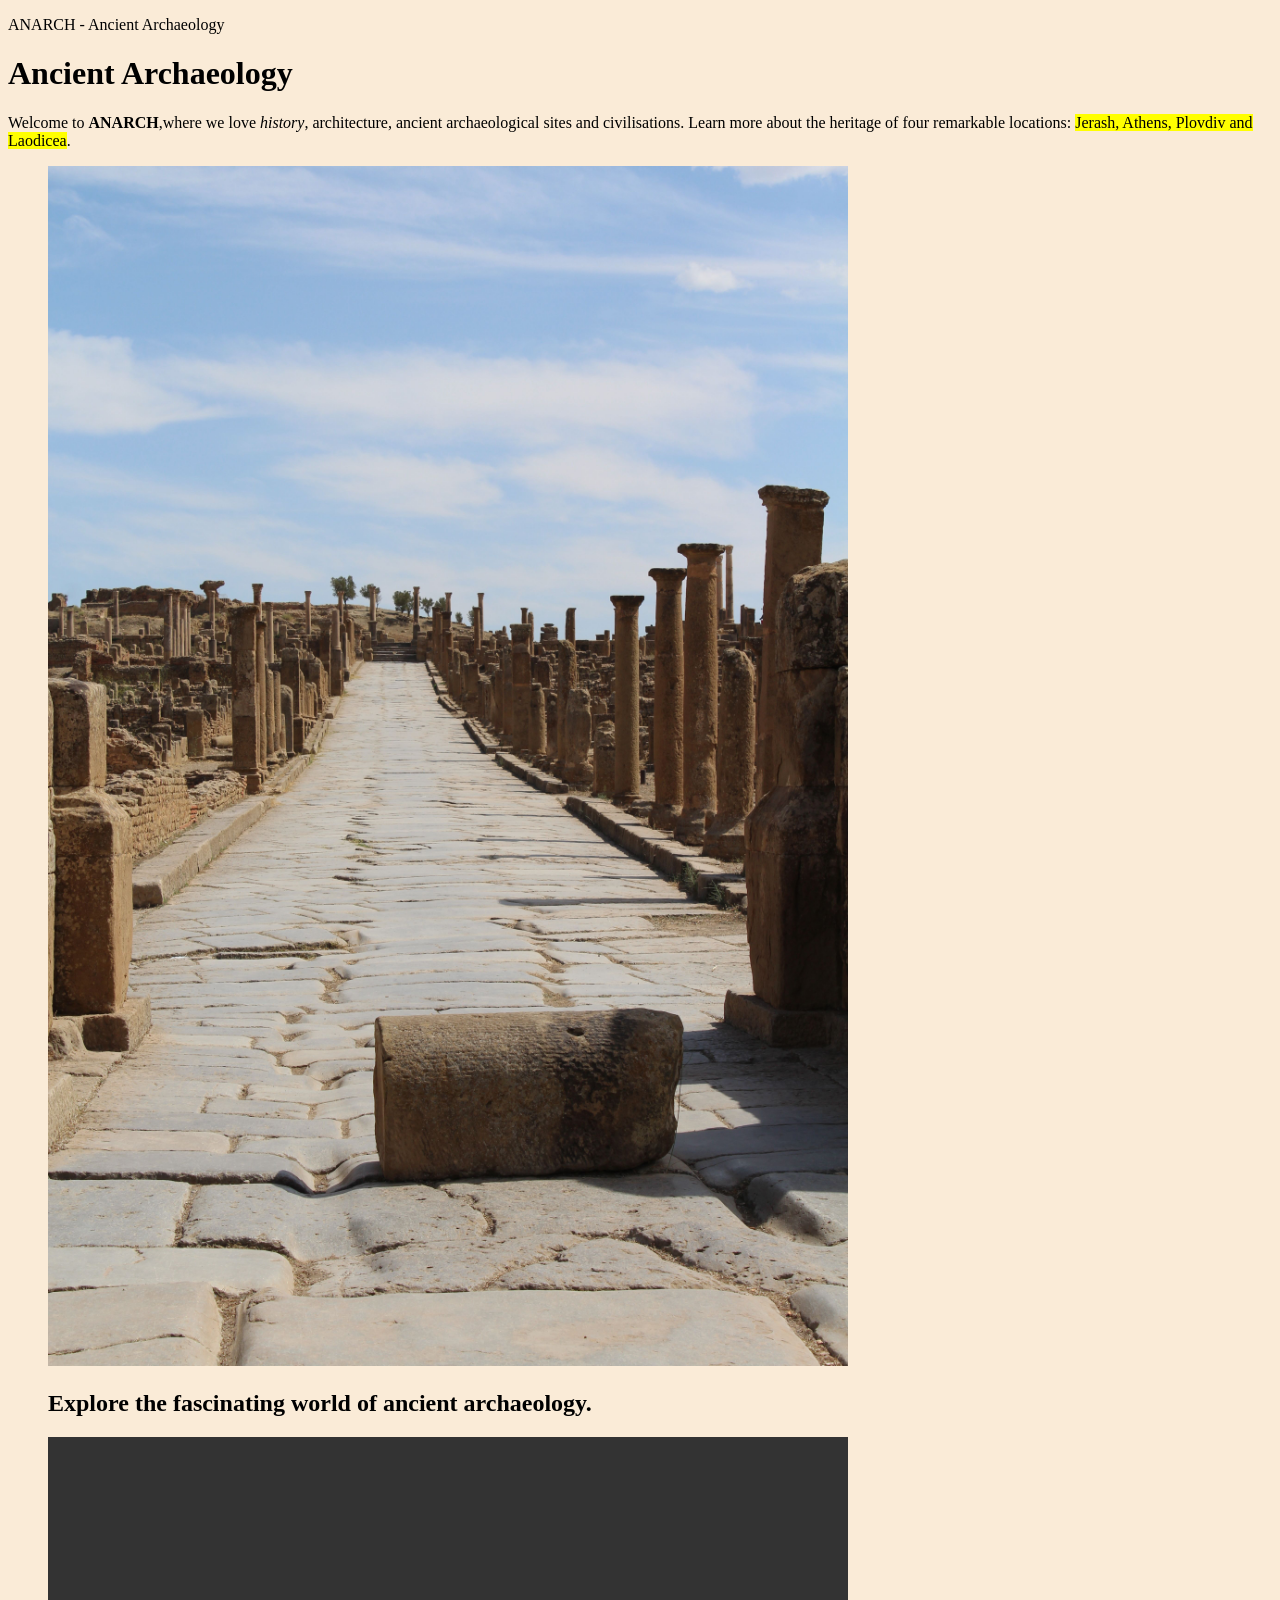
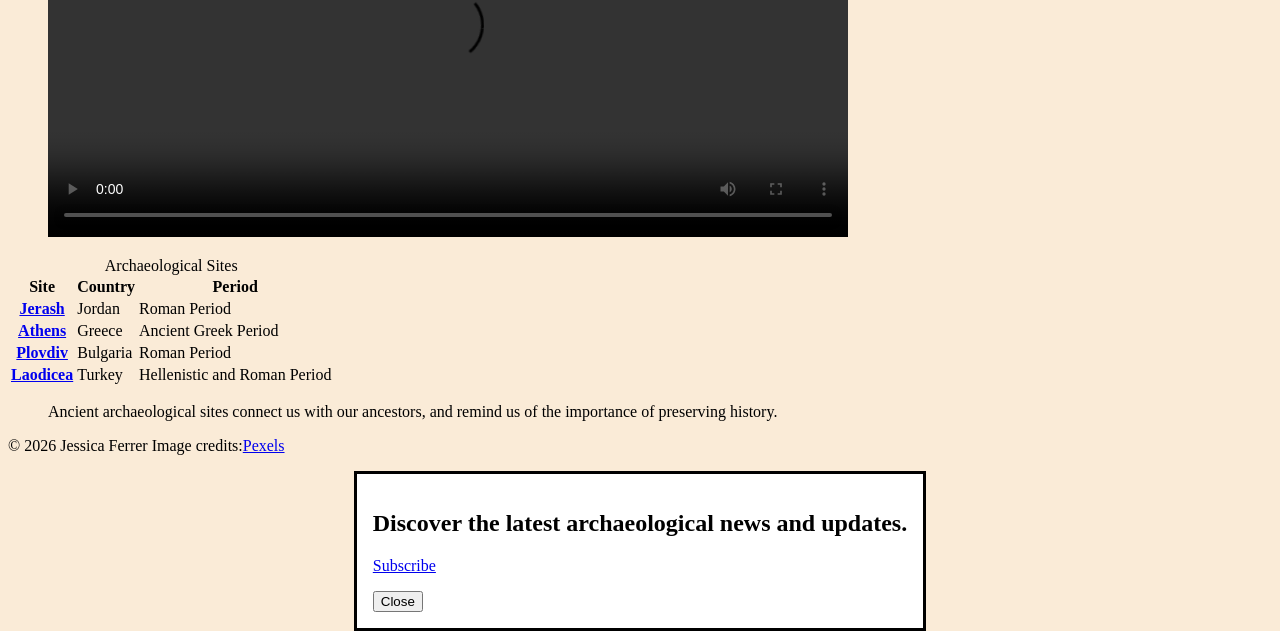
<file: index.html>
<!DOCTYPE html>
<html lang="en">
  <head>
     <meta charset="UTF-8">
	 <meta name="viewport" content="width=device-width, initial-scale=1.0">
	 <meta http-equiv="Content-Security-Policy"
	        content="default-src 'self';img-src *;
			         media-src *; frame-src https:;">
	<title>ANARCH - Home</title>
	<meta name="description" content="Explore ancient archaeological sites, discover their history, and learn about civilisations.">
	<meta property="og:title" content="ANARCH - Ancient Archaeology">
	<meta property="og description" content="Discover ancient civilisations and explore archaeological sites around the world.">
	<meta property="og:image" content="images/share.jpg">
	<link rel="icon" type="image/png" href="icon.png?v=2">
	<link rel="stylesheet" href="styles.css">  
  </head>
  <body>
    <header>
	   <p>ANARCH - Ancient Archaeology</p>
	   <nav>
	     <ul>
		 </ul>
	   </nav>
	  </header>
	  
	  <main>
	  <h1>Ancient Archaeology</h1>
	  <p>Welcome to <strong>ANARCH</strong>,where we love <em>history</em>, architecture, ancient archaeological sites and civilisations.
	     Learn more about the heritage of four remarkable locations: <mark>Jerash, Athens, Plovdiv and Laodicea</mark>.
	  </p>
	   <figure>
	       <img src="home.jpg" alt="Ancient stone-paved street surrounded by archaeological ruins" width="800">
		   <h2>Explore the fascinating world of ancient archaeology.</h2>
		   
		   <video controls width="800">
		     <source src="video(1).mp4" type="video(1)/mp4">
		   </video>
		   
	   </figure>  
	  <table>
	    <caption>Archaeological Sites</caption>
		<thead>
		 <tr>
		     <th scope="col">Site</th>
			 <th scope="col">Country</th>
			 <th scope="col">Period</th>
		 </tr>
		</thead>
		<tbody>
		 <tr>
		  <th scope="row"><a href="jerash.html">Jerash</a></th>
		  <td>Jordan</td>
		  <td>Roman Period</td>
		 </tr>
		 
		 <tr>
		  <th scope="row"><a href="athens.html">Athens</a></th>
		  <td>Greece</td>
		  <td>Ancient Greek Period</td>
		 </tr>
		 
		 <tr>
		  <th scope="row"><a href="plovdiv.html">Plovdiv</a></th>
		  <td>Bulgaria</td>
		  <td>Roman Period</td>
		 </tr>
		 
		 <tr>
		  <th scope="row"><a href="laodicea.html">Laodicea</a></th>
		  <td>Turkey</td>
		  <td>Hellenistic and Roman Period</td>
		 </tr>
		</tbody>	  
	  </table>
		   <blockquote>
		      <p>Ancient archaeological sites connect us with our ancestors, 
			   and remind us of the importance of preserving history.</p>
		    </blockquote>
	 </main>
	  
	  <footer>
	   <p>&copy; 2026 Jessica Ferrer Image credits:<a href="https://www.pexels.com/">Pexels</a></p>
	 </footer>
	 <dialog open class="subscribe-popup">
	<h2>Discover the latest archaeological news and updates.</h2>
	
	<p><a href="subscribe.html"> Subscribe</a></p>
	
	<form method="dialog">
	 <button type="submit">Close</button>
	</form>
	</dialog>
   </body>
 </html>
</file>
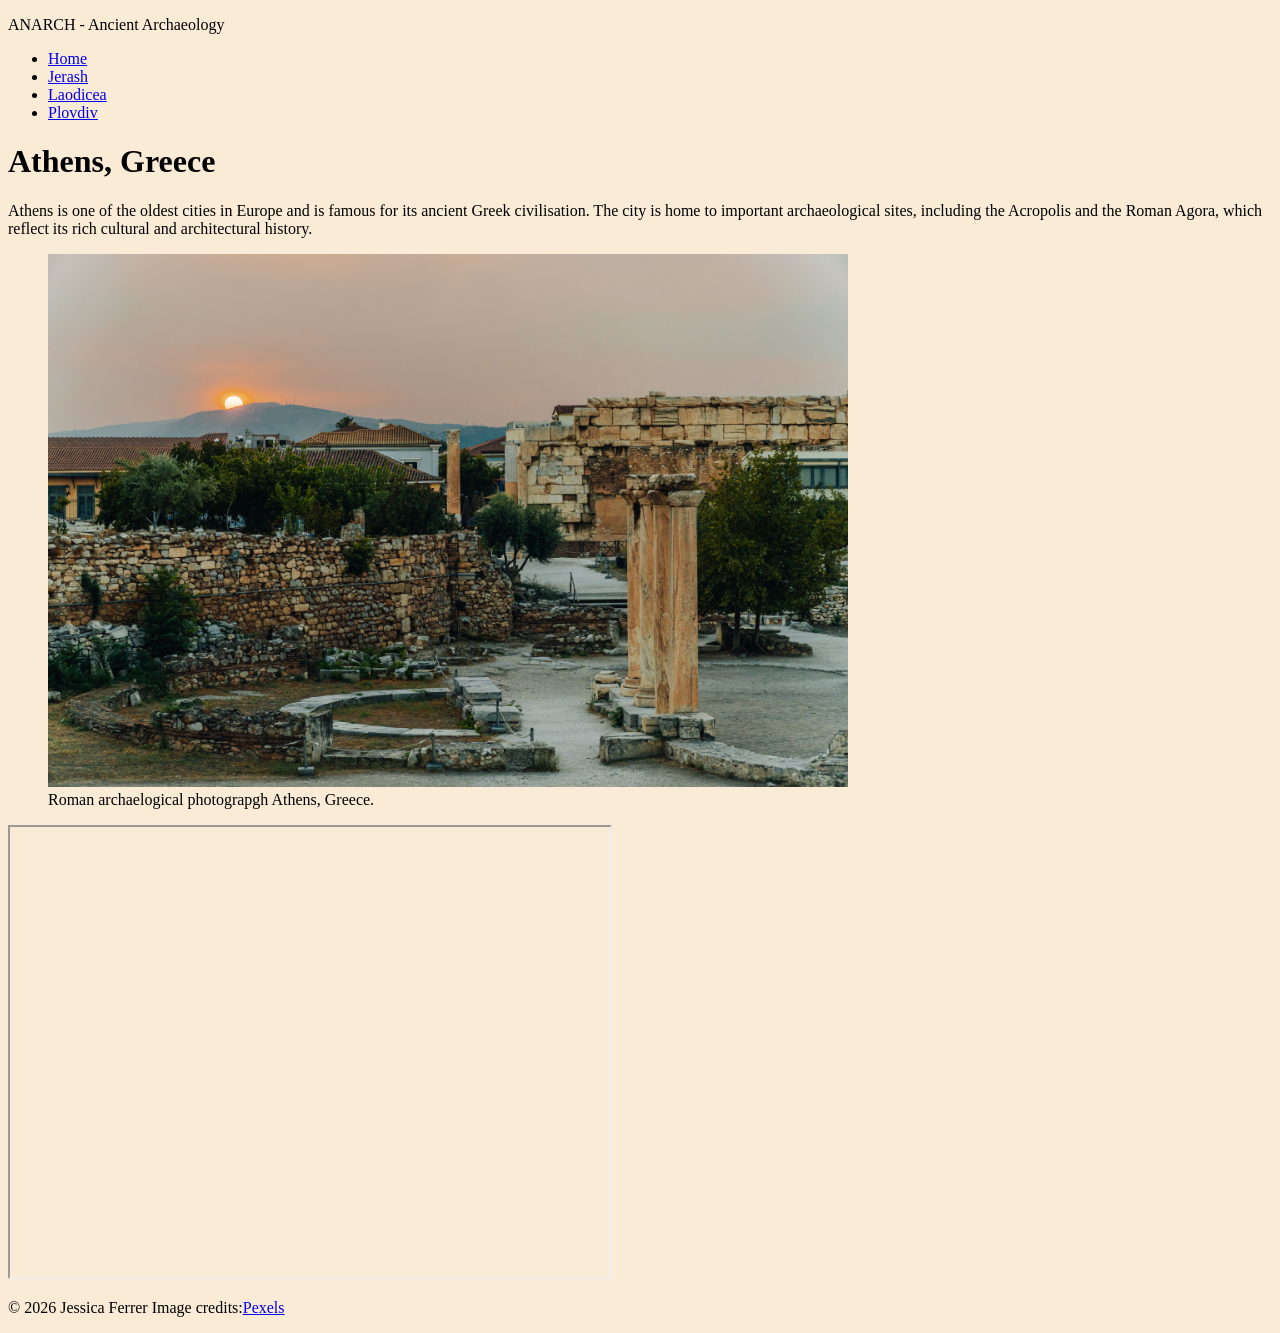
<file: athens.html>
<!DOCTYPE html>
<html lang="en">
  <head>
     <meta charset="UTF-8">
	 <meta name="viewport" content="width=device-width, initial-scale=1.0">
	 <meta http-equiv="Content-Security-Policy"
	        content="default-src 'self';img-src *;
			         media-src *; frame-src https:;">
	<title>ANARCH - Athens</title>
	<meta name="description" content="Explore ancient city of Athens in Greece and discover its archaeological sites, monuments and history.">
	<meta property="og:title" content="ANARCH - Athens, Greece">
	<meta property="og description" content="Discover Athens, Greece and explore its ancient monuments, archaeological sites and rich cultural heritage.">
	<meta property="og:image" content="images/share.jpg">
	<link rel="icon" type="image/png" href="icon.png?v=2">
	<link rel="stylesheet" href="styles.css"> 
  </head>
  <body>
    <header>
	   <p>ANARCH - Ancient Archaeology</p>
	   <nav>
	     <ul>
		   <li><a href="index.html">Home</a></li>
		   <li><a href="jerash.html">Jerash</a></li>
		   <li><a href="laodicea.html">Laodicea</a></li>
		   <li><a href="plovdiv.html">Plovdiv</a></li>
		   <!-- one <li> per level 1 page in your sitemap -->
		 </ul>
	   </nav>
	  </header>
	  
	  <main>
	  <h1> Athens, Greece</h1>
	  <p>Athens is one of the oldest cities in Europe and is famous for its ancient Greek civilisation. The city is home to important archaeological sites, including the Acropolis
         and the Roman Agora, which reflect its rich cultural and architectural history.</p>
	  <figure>
	       <img src="athens.jpg" alt="Roman Agora archaeological site in Athens, Greece" width="800"> 
		   <figcaption>Roman archaelogical photograpgh Athens, Greece.</figcaption>
	  </figure>
	  <iframe
	  title=" Ancient stone columns and archaeological ruins at the Roman Agora in Athens, Greece"
	  src="https://www.google.com/maps/embed?pb=!1m18!1m12!1m3!1d3145.1232331442743!2d23.72352017535973!3d37.97425330064513!2m3!1f0!2f0!3f0!3m2!1i1024!2i768!4f13.1!3m3!1m2!1s0x14a1bd22a13c915b%3A0xb884f68a3bd497de!2sRoman%20Forum%20of%20Athens%20(Roman%20Agora)!5e0!3m2!1sen!2sie!4v1791912330830!5m2!1sen!2sie" width="600" height="450" style="border:0;" allowfullscreen="" loading="lazy" referrerpolicy="strict-origin-when-cross-origin"></iframe>
	  </main>
	  
	  <footer>
	   <p>&copy; 2026 Jessica Ferrer Image credits:<a href="https://www.pexels.com/">Pexels</a></p>
   </body>
 </html>
</file>
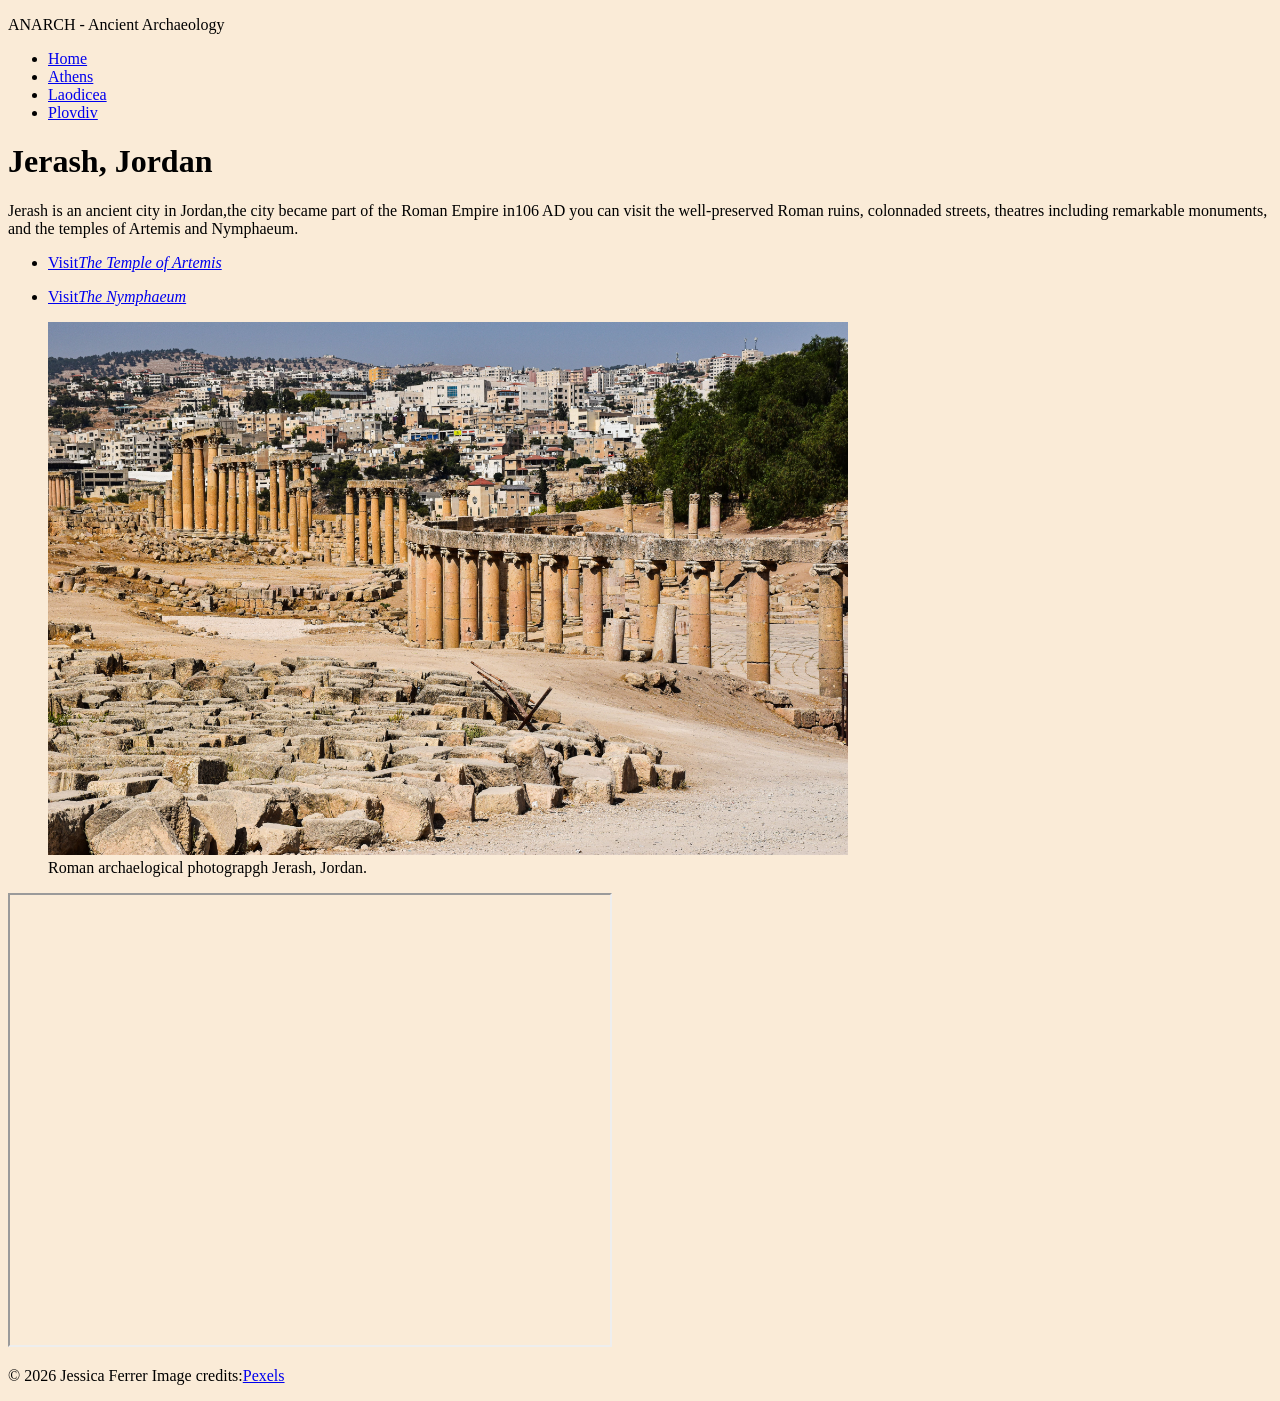
<file: jerash.html>
<!DOCTYPE html>
<html lang="en">
  <head>
     <meta charset="UTF-8">
	 <meta name="viewport" content="width=device-width, initial-scale=1.0">
	 <meta http-equiv="Content-Security-Policy"
	        content="default-src 'self';img-src *;
			         media-src *; frame-src https:;">
	<title>ANARCH - Jerash</title>
	<meta name="description" content="Explore ancient Roman city of Jerash in Jordan and discover its anciente Roman ruins, temples and archaeological heritage.">
	<meta property="og:title" content="ANARCH - Jerash, Jordan">
	<meta property="og description" content="Discover Jerash,Jordan, and explore archaeological sites around the world.">
	<meta property="og:image" content="images/share.jpg">
	<link rel="icon" type="image/png" href="icon.png?v=2">
	<link rel="stylesheet" href="styles.css"> 
  </head>
  <body>
    <header>
	   <p>ANARCH - Ancient Archaeology</p>
	   <nav>
	     <ul>
		   <li><a href="index.html">Home</a></li>
		   <li><a href="athens.html">Athens</a></li>
		   <li><a href="laodicea.html">Laodicea</a></li>
		   <li><a href="plovdiv.html">Plovdiv</a></li>
		   <!-- one <li> per level 1 page in your sitemap -->
		 </ul>
	   </nav>
	  </header>
	  
	  <main>
	  <h1> Jerash, Jordan</h1>
	  
	   <p> Jerash is an ancient city in Jordan,the city became part of the Roman Empire in<time datetime="0106">106 AD</time> you can visit the well-preserved Roman ruins, colonnaded streets, theatres including remarkable monuments, and the temples of Artemis and Nymphaeum.</p>
	    <ul>
		   <li>
		
		       <a href="https://jerash.visitjordan.com/en/Site/78"
		          target="_blank"
		          rel="noopener noreferrer">
		          Visit<cite>The Temple of Artemis</cite>
		       </a>
			</li>
	    </ul>
		
		
		<ul>
		    <li>
	
		          <a href="https://jerash.visitjordan.com/en/Site/77"
		             target="_blank"
		             rel="noopener noreferrer">
		             Visit<cite>The Nymphaeum</cite> 
		          </a>
			</li>
        </ul>			
	  <figure>
	       <img src="jerash.jpg" alt="Ancient stone-paved street surrounded by archaeological ruins" width="800">
		   <figcaption>Roman archaelogical photograpgh Jerash, Jordan.</figcaption>
	   </figure>  
	   <iframe
	   title="Archaelogical Site of Jerash, Jordan"
	   src="https://www.google.com/maps/embed?pb=!1m18!1m12!1m3!1d13492.550707926777!2d35.88122486612883!3d32.281276223180754!2m3!1f0!2f0!3f0!3m2!1i1024!2i768!4f13.1!3m3!1m2!1s0x151c8048588ecc75%3A0xc3bc8fe9ac19669e!2sArchaeological%20Site%20of%20Jerash!5e0!3m2!1sen!2sie!4v1791902946712!5m2!1sen!2sie" width="600" height="450" style="border:0;" allowfullscreen="" loading="lazy" referrerpolicy="strict-origin-when-cross-origin"></iframe>
	   </iframe>
	 </main>
	 
	  
	  <footer>
	   <p>&copy; 2026 Jessica Ferrer Image credits:<a href="https://www.pexels.com/">Pexels</a></p>
	 </footer>
   </body>
 </html>
</file>
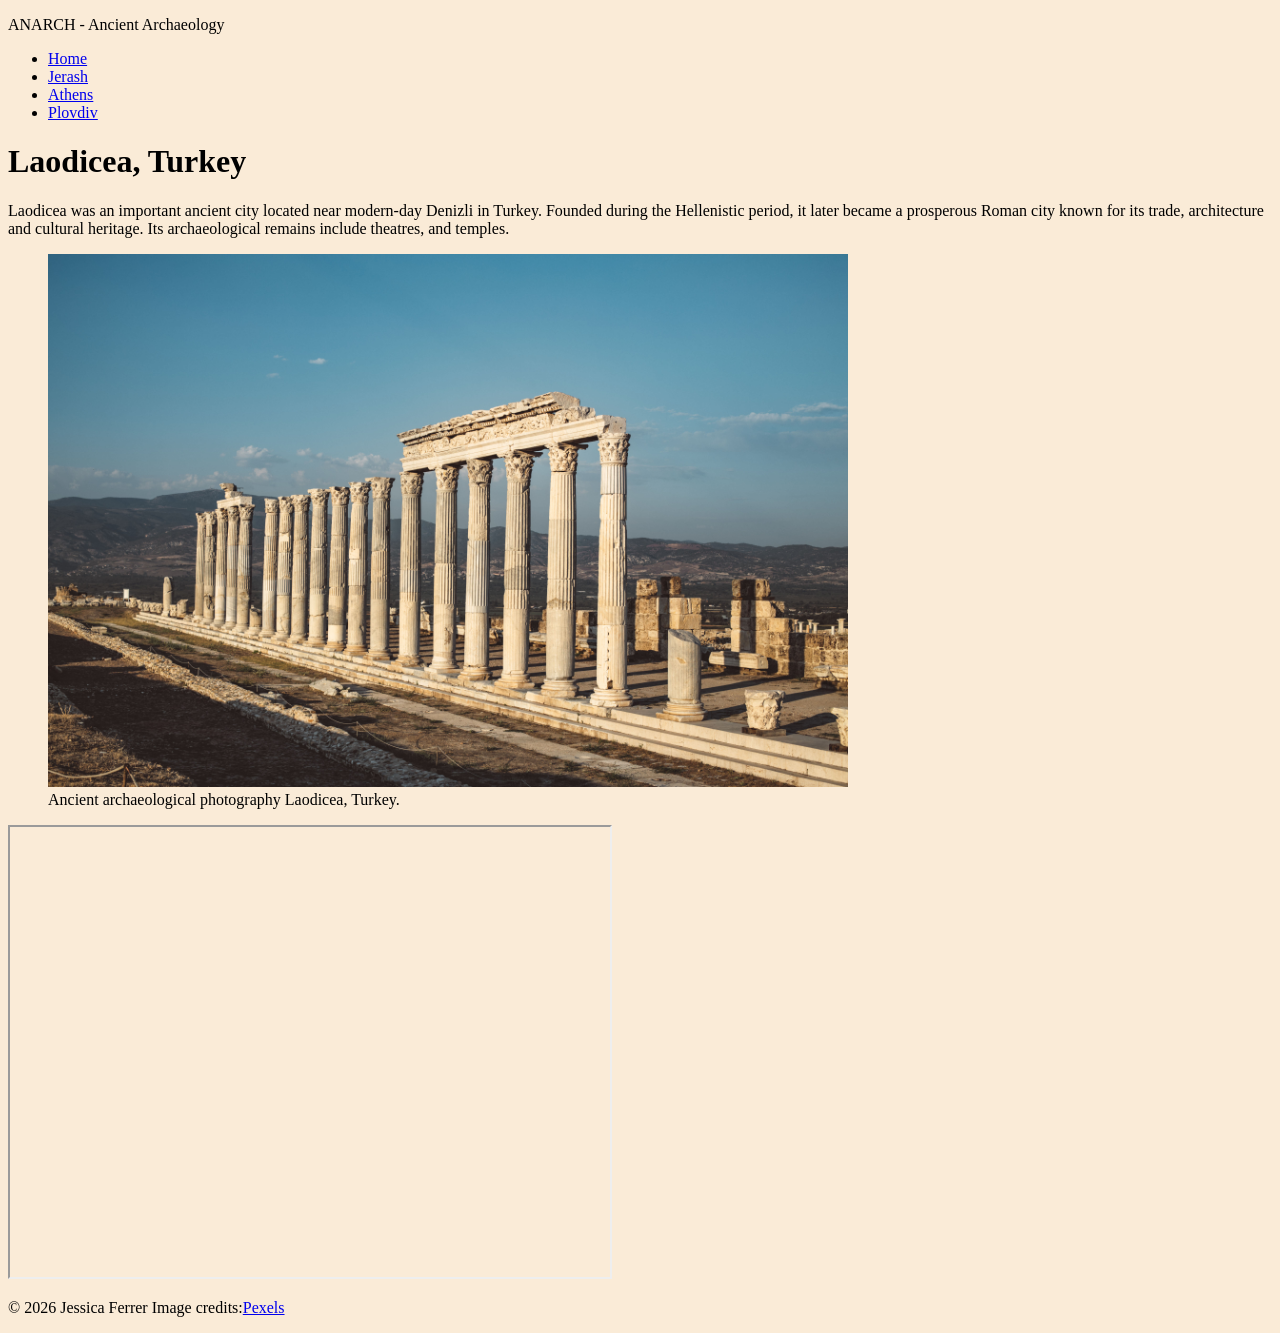
<file: laodicea.html>
<!DOCTYPE html>
<html lang="en">
  <head>
     <meta charset="UTF-8">
	 <meta name="viewport" content="width=device-width, initial-scale=1.0">
	 <meta http-equiv="Content-Security-Policy"
	        content="default-src 'self';img-src *;
			         media-src *; frame-src https:;">
	<title>ANARCH - Laodicea</title>
	<meta name="description" content="Explore ancient the ancient city of Laodicea in Turkey and discover its Roman ruins, archaeological sites and history.">
	<meta property="og:title" content="ANARCH - Laodicea, Turkey">
	<meta property="og description" content="Discover Laodicea, Turkey and explore archaeological sites and cultural heritage.">
	<meta property="og:image" content="images/share.jpg">
	<link rel="icon" type="image/png" href="icon.png?v=2">
	<link rel="stylesheet" href="styles.css"> 
  </head>
  <body>
    <header>
	   <p>ANARCH - Ancient Archaeology</p>
	   <nav>
	     <ul>
		   <li><a href="index.html">Home</a></li>
		   <li><a href="jerash.html">Jerash</a></li>
		   <li><a href="athens.html">Athens</a></li>
		   <li><a href="plovdiv.html">Plovdiv</a></li>
		   <!-- one <li> per level 1 page in your sitemap -->
		 </ul>
	   </nav>
	  </header>
	  
	  <main>
	  <h1>Laodicea, Turkey</h1>
	  <p>Laodicea was an important ancient city located near modern-day Denizli in Turkey. Founded during the Hellenistic period, it later became a prosperous Roman city known for its trade, architecture and
         cultural heritage. Its archaeological remains include
         theatres, and temples.</p>
	  <figure>
	       <img src="laodicea.jpg" alt="Ancient stone columns and archaeological ruins at Laodicea in Turkey" width="800">
		   <figcaption>Ancient archaeological photography Laodicea, Turkey.</figcaption>
	  </figure>
	  <iframe 
	  title="Ancient city of Laodicea in Denizli, Turkey"
	  src="https://www.google.com/maps/embed?pb=!1m18!1m12!1m3!1d3747.207452746436!2d29.10601089803728!3d37.836574164996975!2m3!1f0!2f0!3f0!3m2!1i1024!2i768!4f13.1!3m3!1m2!1s0x14c715b3e6275289%3A0xd07e2e5ffb29ef9f!2sLaodicea%20Ancient%20City!5e0!3m2!1sen!2sie!4v1791913051279!5m2!1sen!2sie" width="600" height="450" style="border:0;" allowfullscreen="" loading="lazy" referrerpolicy="strict-origin-when-cross-origin"></iframe>
	  
	 </main>
	  
	  <footer>
	   <p>&copy; 2026 Jessica Ferrer Image credits:<a href="https://www.pexels.com/">Pexels</a></p>
	 </footer>
   </body>
 </html>
</file>
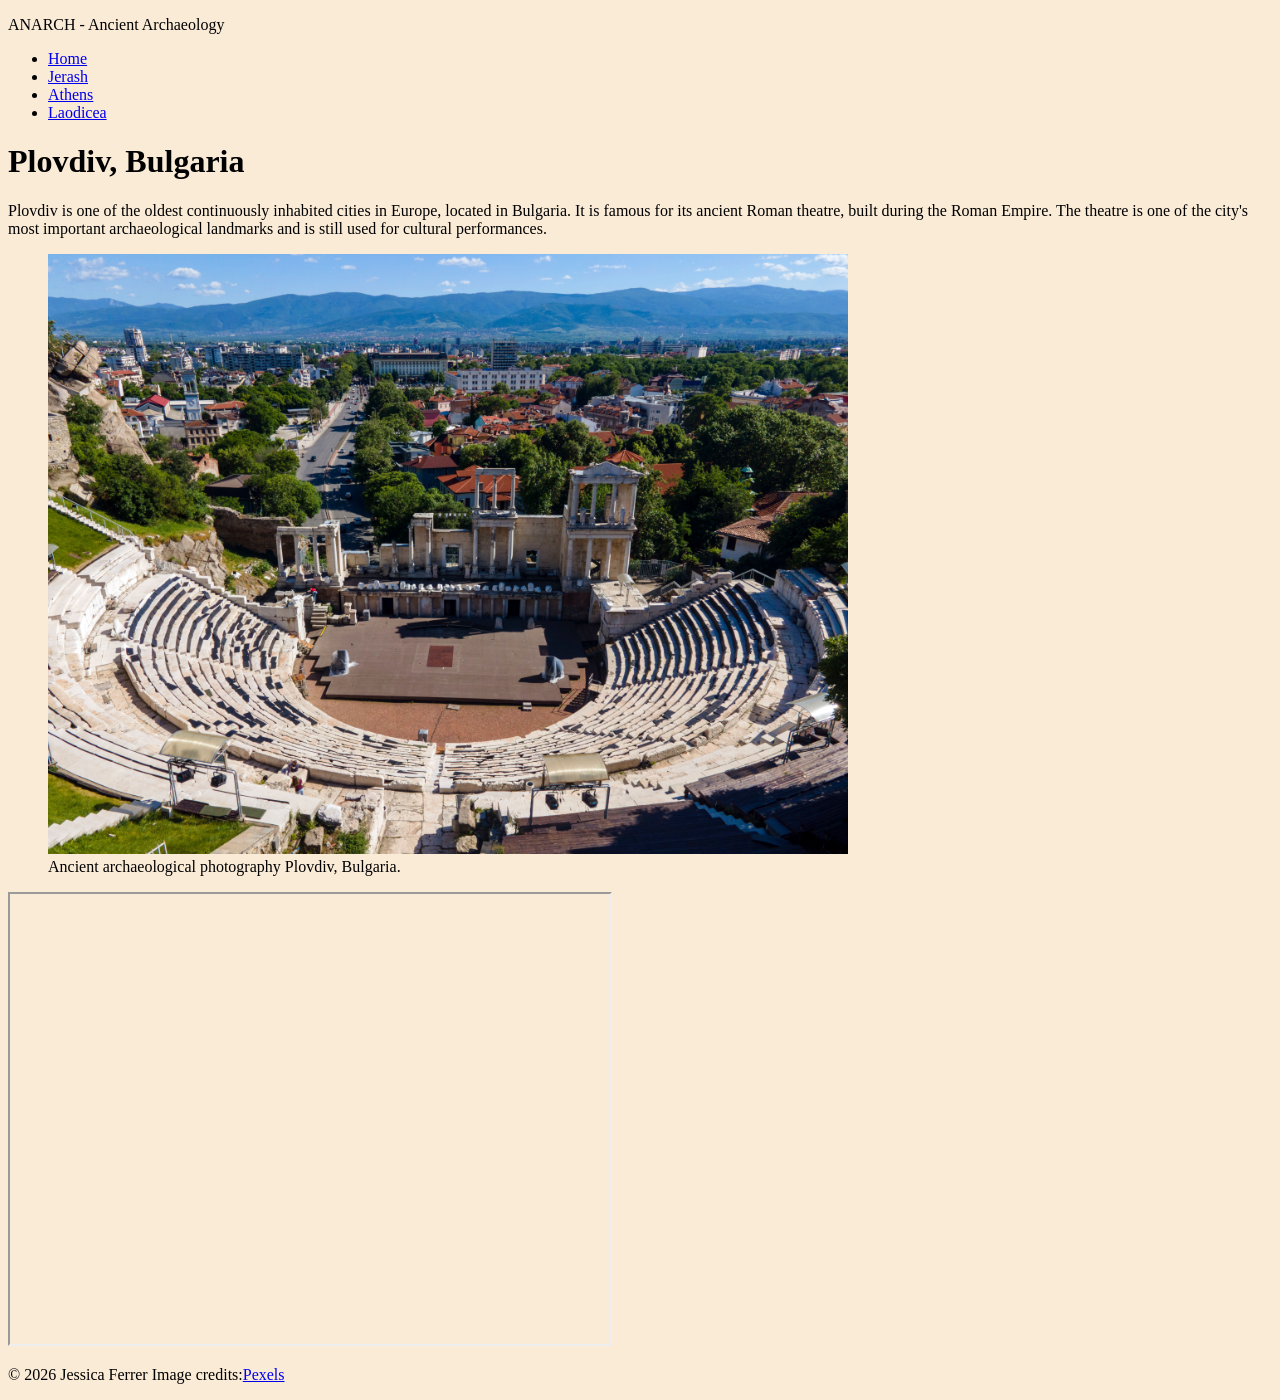
<file: plovdiv.html>
<!DOCTYPE html>
<html lang="en">
  <head>
     <meta charset="UTF-8">
	 <meta name="viewport" content="width=device-width, initial-scale=1.0">
	 <meta http-equiv="Content-Security-Policy"
	        content="default-src 'self';img-src *;
			         media-src *; frame-src https:;">
	<title>ANARCH - Plovdiv</title>
	<meta name="description" content="Explore the anciente city of Plovdiv in Bulgaria and discover its Roman theatre, archaeological sites and history.">
	<meta property="og:title" content="ANARCH - Plovdiv,Bulgaria">
	<meta property="og description" content="Discover Plovdiv, Bulgaria and explore its ancient Roman Theatre, archaeological sites and cultural heritage.">
	<meta property="og:image" content="images/share.jpg">
	<link rel="icon" type="image/png" href="icon.png?v=2">
	<link rel="stylesheet" href="styles.css"> 
  </head>
  <body>
    <header>
	   <p>ANARCH - Ancient Archaeology</p>
	   <nav>
	     <ul>
		   <li><a href="index.html">Home</a></li>
		   <li><a href="jerash.html">Jerash</a></li>
		   <li><a href="athens.html">Athens</a></li>
		   <li><a href="laodicea.html">Laodicea</a></li>
		   <!-- one <li> per level 1 page in your sitemap -->
		 </ul>
	   </nav>
	  </header>
	  
	  <main>
	  <h1> Plovdiv, Bulgaria</h1>
	  <p>
	  Plovdiv is one of the oldest continuously inhabited cities in Europe, located in Bulgaria. It is famous for its ancient Roman theatre, built during the Roman Empire. The theatre is one of the city's most
      important archaeological landmarks and is still used for cultural performances.</p>
	   <figure>
	       <img src="plovidiv.jpg" alt="Ancient Roman theatre with stone seating in Plovdiv, Bulgaria" width="800">
		   <figcaption>Ancient archaeological photography Plovdiv, Bulgaria.</figcaption>
	  </figure>
	  <iframe 
	  title="Ancient Theatre of Philippopolis in Plovdiv, Bulgaria"
	  src="https://www.google.com/maps/embed?pb=!1m18!1m12!1m3!1d2958.14374754429!2d24.748612475574667!3d42.147210648523135!2m3!1f0!2f0!3f0!3m2!1i1024!2i768!4f13.1!3m3!1m2!1s0x14acd1a346c61793%3A0xfac01f1ae582348c!2sAncient%20Theatre%20of%20Philippopolis!5e0!3m2!1sen!2sie!4v1791913563341!5m2!1sen!2sie" width="600" height="450" style="border:0;" allowfullscreen="" loading="lazy" referrerpolicy="strict-origin-when-cross-origin"></iframe>
	  </main>
	  
	  <footer>
	   <p>&copy; 2026 Jessica Ferrer Image credits:<a href="https://www.pexels.com/">Pexels</a></p>
	 </footer>
   </body>
 </html>
</file>
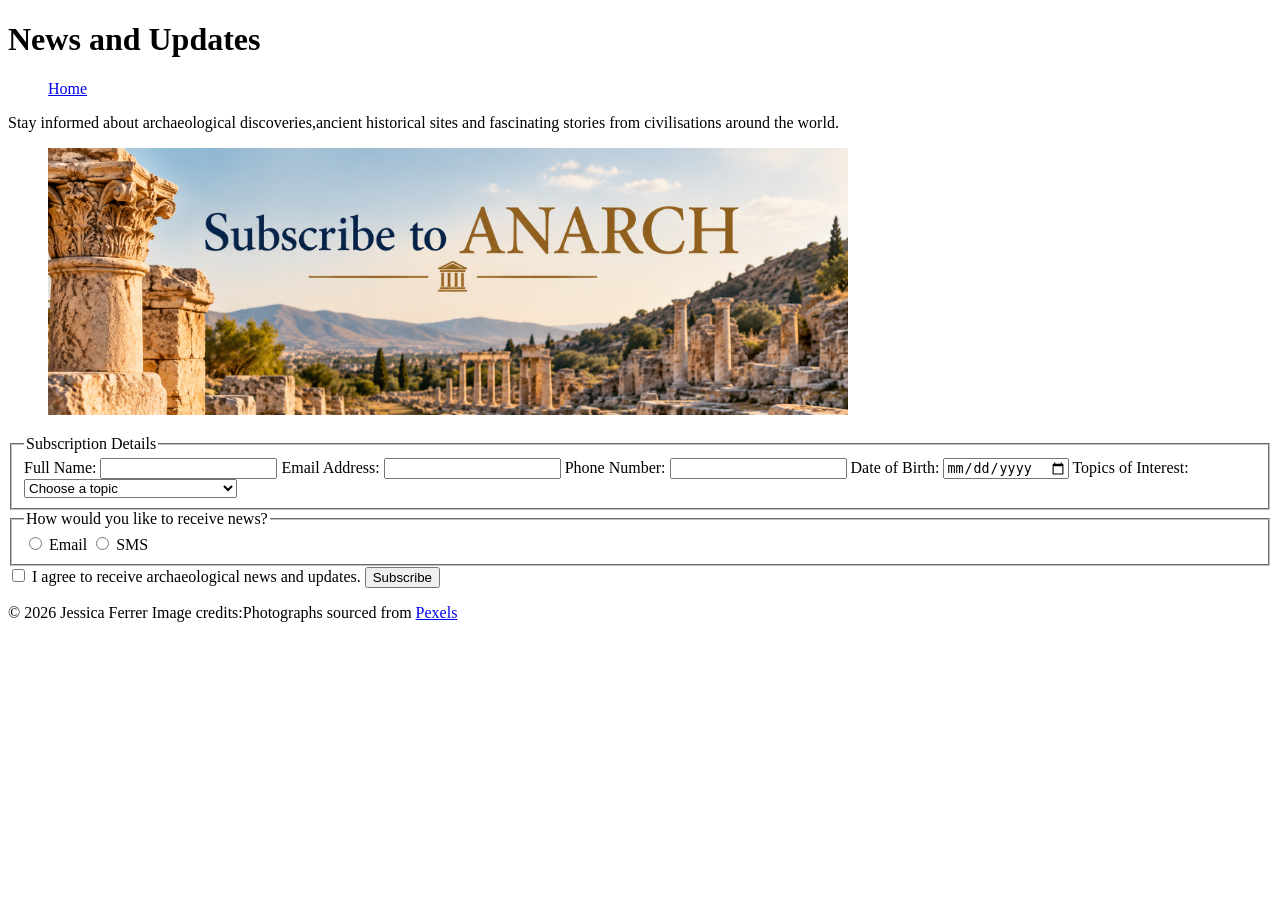
<file: subscribe.html>
<!DOCTYPE html>
<html lang="en">
  <head>
     <meta charset="UTF-8">
	 <meta name="viewport" content="width=device-width, initial-scale=1.0">
	 <meta http-equiv="Content-Security-Policy"
	        content="default-src 'self';img-src *;
			         media-src *; frame-src https:;">
	<title>Subscribe to ANARCH </title>
	<meta name="description" content="Explore ancient archaeological sites, discover their history, and learn about civilisations.">
	<meta property="og:title" content="ANARCH - Ancient Archaeology">
	<meta property="og description" content="Discover ancient civilisations and explore archaeological sites around the world.">
	<meta property="og:image" content="images/share.jpg">
	<link rel="icon" type="image/png" href="icon.png?v=2">
  </head>
  <body>
    <header>
	   <h1>News and Updates </h1>
	   <nav>
	     <ul>
			 <p><a href="index.html"> Home</a></p>	
		   <!-- one <li> per level 1 page in your sitemap -->
		 </ul>
	   </nav>
	  </header>
	  
	  <main>
	  <p>Stay informed about archaeological discoveries,ancient historical sites and fascinating stories from civilisations around the world.</p>
	   <figure>
	       <img src="subscribe.png" alt="Subscribe to ANARCH" width="800">
	   </figure>  
	   <form action="#" method="get">
	   <fieldset>
	        <legend> Subscription Details</legend>
			<label for="fullname">Full Name:</label>
			<input type="text" id="fullname" name="fullname"
			       autocomplete="name" pattern="[A-Za-z ]+"required>
				   
		    <label for="email">Email Address:</label>
			<input type="email" id="email" name="email"
			       autocomplete="email" required>
				   
		    <label for="phone">Phone Number:</label>
			<input type="tel" id="phone" name="phone"
			       autocomplete="tel" pattern="[0-9+ ]{7,20}">
				   
		    <label for="dob">Date of Birth:</label>
			<input type="date" id="dob" name="dob"
			       autocomplete="bday">
				   
		    <label for="topics">Topics of Interest:</label>

            <select id="topics" name="topics">
                <option value="">Choose a topic</option>
                <option value="roman">Roman Archaeology</option>
                <option value="greek">Ancient Greece</option>
                <option value="discoveries">New Archaeological Discoveries</option>
            </select>
	   </fieldset>
		   <fieldset>
    <legend>How would you like to receive news?</legend>

    <input type="radio" id="email-news" name="delivery" value="email" required>
    <label for="email-news">Email</label>

    <input type="radio" id="sms-news" name="delivery" value="sms">
    <label for="sms-news">SMS</label>
</fieldset>
		    <input type="checkbox" id="consent" name="consent" required>
            <label for="consent">I agree to receive archaeological news and updates.</label>
	        <button type="submit">Subscribe</button>
	   </form>	 
          
	  </main>
	  
	  <footer>
	   <p>&copy; 2026 Jessica Ferrer Image credits:Photographs sourced from
        <a href="https://www.pexels.com/">Pexels</a></p>
	 </footer>
   </body>
 </html>
</file>
<file: styles.css>
body {
   background: #FAEBD7;
h1        color: green; 
main h1   color: purple; 
h1        color: orange;
   
}
</file>
